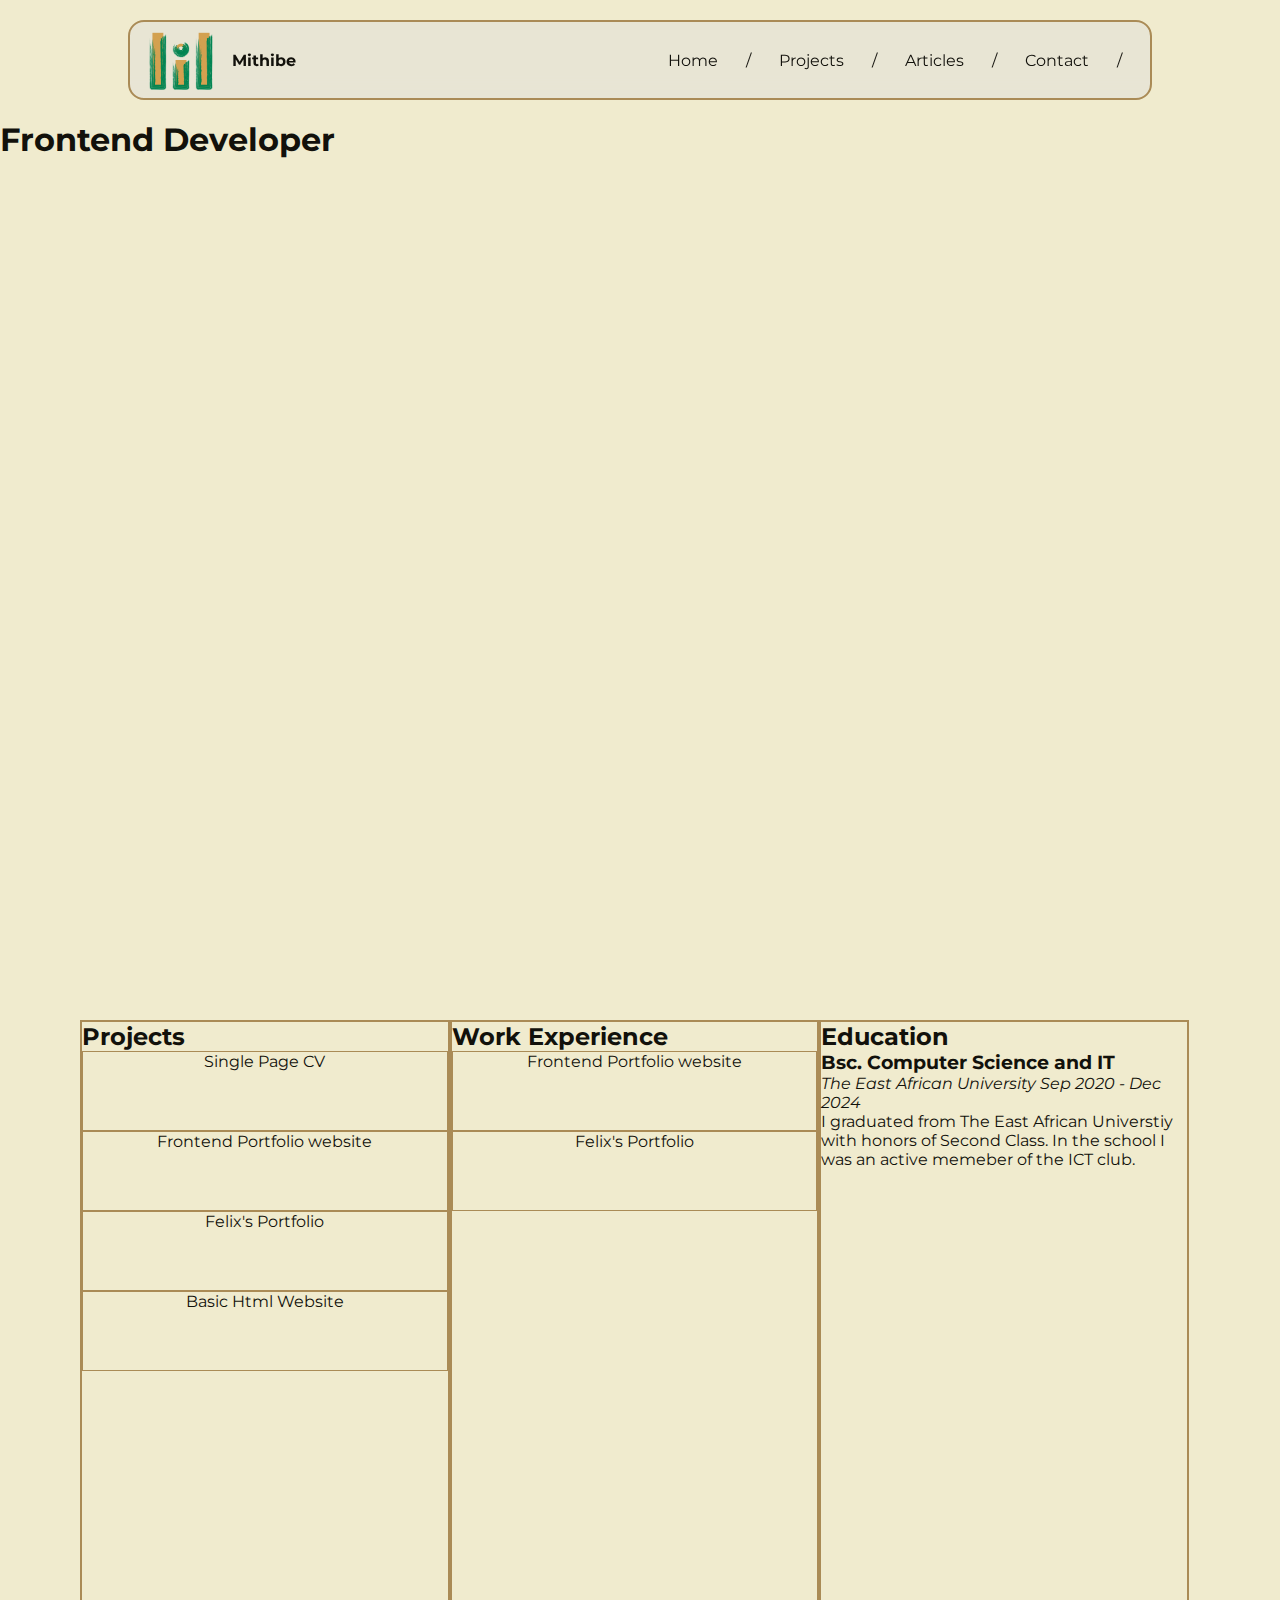
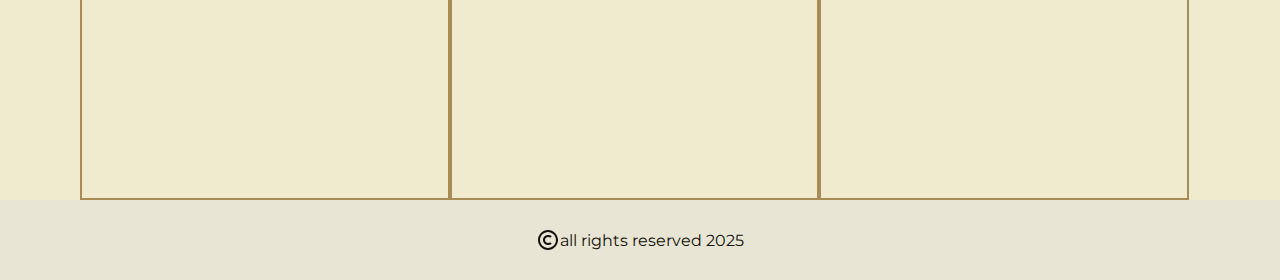
<file: index.html>
<!DOCTYPE html>
<html lang="en">
<head>
    <meta charset="UTF-8">
    <meta name="viewport" content="width=device-width, initial-scale=1.0">
    <meta name="description" content="This is a practice project">
    <meta name="keywords" content="roadmap.sh, basic website project">
    <title>Basic Html Website</title>
    <link rel="shortcut icon" href="./assets/icons/MI.svg" type="image/x-icon">
    <link rel="stylesheet" href="./assets/styles/index.css">
</head>
<body>
    <header>
       <div class="logo-section">
         <svg class="logo" xmlns="http://www.w3.org/2000/svg" xmlns:xlink="http://www.w3.org/1999/xlink" xmlns:serif="http://www.serif.com/" width="100%" height="100%" viewBox="0 0 1000 1000" version="1.1" xml:space="preserve" style="fill-rule:evenodd;clip-rule:evenodd;stroke-linejoin:round;stroke-miterlimit:2;">
            <rect x="80" y="100" width="160" height="800" style="fill:#d3a150;"/>
            <use xlink:href="#_Image1" x="39" y="116" width="242px" height="825px"/>
            <rect x="760" y="100" width="160" height="800" style="fill:#d3a150;"/>
            <use xlink:href="#_Image1" x="719" y="116" width="242px" height="825px"/>
            <rect x="420" y="500" width="160" height="400" style="fill:#d3a150;"/>
            <use xlink:href="#_Image2" x="379" y="500" width="242px" height="441px"/>
            <path d="M500,260c44.153,0 80,35.847 80,80c0,44.153 -35.847,80 -80,80c-44.153,0 -80,-35.847 -80,-80c0,-44.153 35.847,-80 80,-80Zm0,40c22.077,0 40,17.923 40,40c0,22.077 -17.923,40 -40,40c-22.077,0 -40,-17.923 -40,-40c0,-22.077 17.923,-40 40,-40Z" style="fill:#d3a150;"/>
            <use xlink:href="#_Image3" x="381" y="235" width="238px" height="224px"/>
            <defs>
                <image id="_Image1" width="242px" height="825px" xlink:href="[data-uri]"/><image id="_Image2" width="242px" height="441px" xlink:href="[data-uri]"/><image id="_Image3" width="238px" height="224px" xlink:href="[data-uri]"/>
            </defs>
        </svg>
        <strong>Mithibe</strong>
       </div>
        <nav>
            <a href="./index.html">Home</a> /
            <a href="./pages/projects.html">Projects</a> /
            <a href="./pages/articles.html">Articles</a> /
            <a href="./pages/contact.html">Contact</a> /
        </nav>
    </header>
    <main>
        <section>
            <h1>Frontend Developer</h1>
        </section>
        <section class="portfolio">
            <div class="portfolio-section">
                <h2>Projects</h2>
                <a href="./pages/projects.html">
                    Single Page CV
                </a>
                <a href="./pages/projects.html">
                    Frontend Portfolio website
                </a>
                <a href="./pages/projects.html">
                    Felix's Portfolio
                </a>
                <a href="./pages/projects.html">
                    Basic Html Website
                </a>
            </div>
            <div class="portfolio-section">
                <h2>Work Experience</h2>
                <a href="">
                    Frontend Portfolio website
                </a>
                <a href="">
                    Felix's Portfolio
                </a>
            </div>
            <div class="portfolio-section">
                <h2>Education</h2>
                <article>
                    <h3>Bsc. Computer Science and IT</h3>
                    <em>The East African University Sep 2020 - Dec 2024</em>
                    <p>
                        I graduated from The East African Universtiy with honors of Second Class. 
                        In the school I was an active memeber of the ICT club.
                    </p>
                </article>
            </div>
        </section>
    </main>
    <footer>
        <svg class="icon" xmlns="http://www.w3.org/2000/svg" width="24" height="24">
            <!--Boxicons v3.0 https://boxicons.com | License  https://docs.boxicons.com/free-->
            <path d="M12 2C6.58 2 2 6.58 2 12s4.58 10 10 10 10-4.58 10-10S17.42 2 12 2m0 18c-4.34 0-8-3.66-8-8s3.66-8 8-8 8 3.66 8 8-3.66 8-8 8"/><path d="M12 9c.99 0 1.85.26 2.29.71L15.7 8.3c-1.12-1.12-2.81-1.29-3.71-1.29-2.76 0-5 2.24-5 5s2.24 5 5 5c.9 0 2.58-.17 3.71-1.29l-1.41-1.42c-.44.44-1.3.71-2.29.71-1.63 0-3-1.37-3-3s1.37-3 3-3Z"/>
        </svg>
        all rights reserved 2025
    </footer>
</body>
</html>
</file>
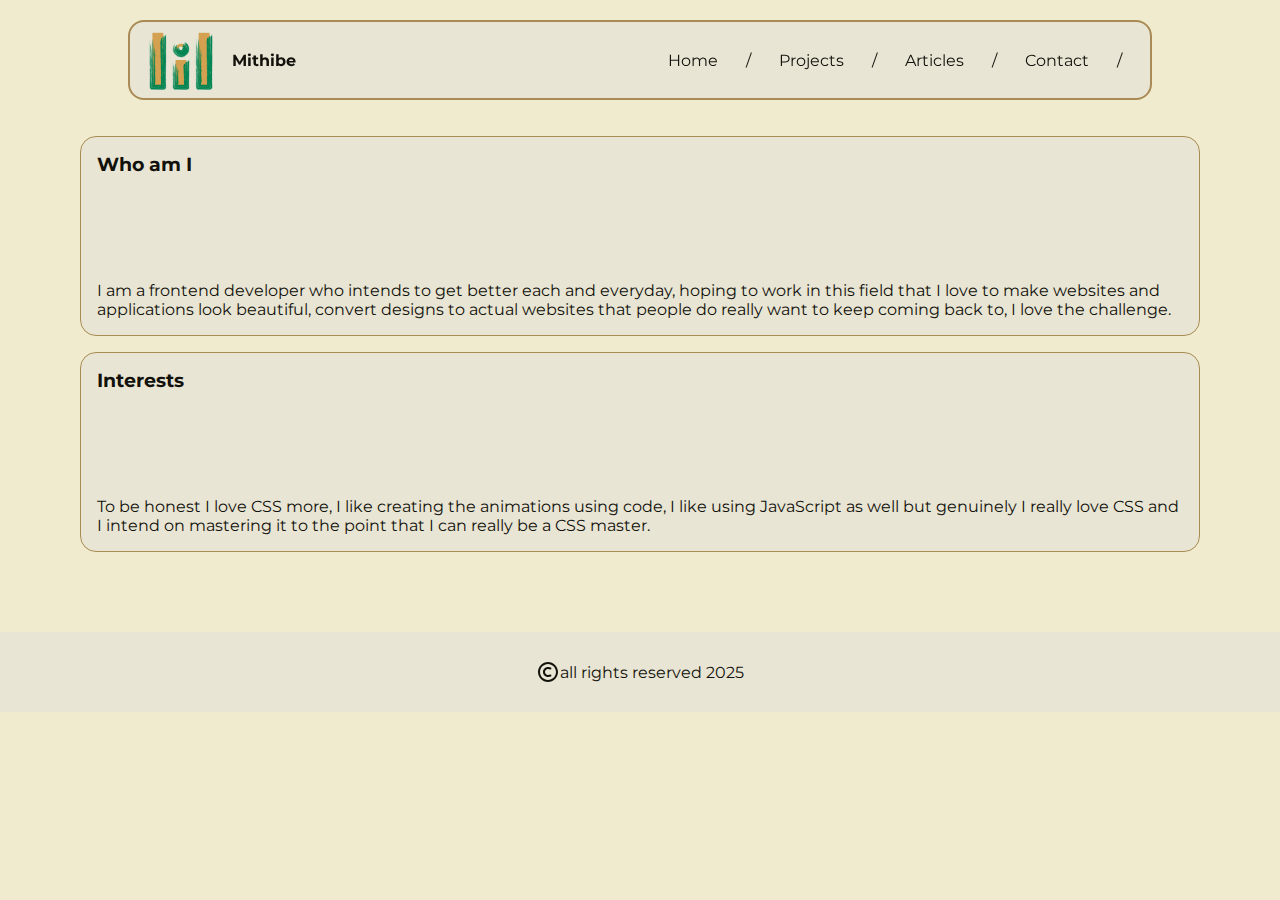
<file: pages/articles.html>
<!DOCTYPE html>
<html lang="en">
<head>
    <meta charset="UTF-8">
    <meta name="viewport" content="width=device-width, initial-scale=1.0">
    <meta name="description" content="This is a practice project">
    <meta name="keywords" content="roadmap.sh, basic website project">
    <title>Basic Html Website</title>
    <link rel="shortcut icon" href="./assets/icons/MI.svg" type="image/x-icon">
    <link rel="stylesheet" href="../assets/styles/articles.css">
</head>
<body>
     <header>
       <div class="logo-section">
         <svg class="logo" xmlns="http://www.w3.org/2000/svg" xmlns:xlink="http://www.w3.org/1999/xlink" xmlns:serif="http://www.serif.com/" width="100%" height="100%" viewBox="0 0 1000 1000" version="1.1" xml:space="preserve" style="fill-rule:evenodd;clip-rule:evenodd;stroke-linejoin:round;stroke-miterlimit:2;">
            <rect x="80" y="100" width="160" height="800" style="fill:#d3a150;"/>
            <use xlink:href="#_Image1" x="39" y="116" width="242px" height="825px"/>
            <rect x="760" y="100" width="160" height="800" style="fill:#d3a150;"/>
            <use xlink:href="#_Image1" x="719" y="116" width="242px" height="825px"/>
            <rect x="420" y="500" width="160" height="400" style="fill:#d3a150;"/>
            <use xlink:href="#_Image2" x="379" y="500" width="242px" height="441px"/>
            <path d="M500,260c44.153,0 80,35.847 80,80c0,44.153 -35.847,80 -80,80c-44.153,0 -80,-35.847 -80,-80c0,-44.153 35.847,-80 80,-80Zm0,40c22.077,0 40,17.923 40,40c0,22.077 -17.923,40 -40,40c-22.077,0 -40,-17.923 -40,-40c0,-22.077 17.923,-40 40,-40Z" style="fill:#d3a150;"/>
            <use xlink:href="#_Image3" x="381" y="235" width="238px" height="224px"/>
            <defs>
                <image id="_Image1" width="242px" height="825px" xlink:href="[data-uri]"/><image id="_Image2" width="242px" height="441px" xlink:href="[data-uri]"/><image id="_Image3" width="238px" height="224px" xlink:href="[data-uri]"/>
            </defs>
        </svg>
        <strong>Mithibe</strong>
       </div>
        <nav>
            <a href="../index.html">Home</a> /
            <a href="./projects.html">Projects</a> /
            <a href="./articles.html">Articles</a> /
            <a href="./contact.html">Contact</a> /
        </nav>
    </header>
    <main>
       <article>
        <h3>Who am I</h3>
        <p>
            I am a frontend developer who intends to get better each and everyday, hoping to work in this field that I love to make websites and applications look beautiful, convert designs to actual websites that people do really want to keep coming back to, I love the challenge.
        </p>
       </article>

       <article>
        <h3>Interests</h3>
        <p>
            To be honest I love CSS more, I like creating the animations using code, I like using JavaScript as well but genuinely I really love CSS and I intend on mastering it to the point that I can really be a CSS master.
        </p>
       </article>
    </main>
     <footer>
        <svg class="icon" xmlns="http://www.w3.org/2000/svg" width="24" height="24">
            <!--Boxicons v3.0 https://boxicons.com | License  https://docs.boxicons.com/free-->
            <path d="M12 2C6.58 2 2 6.58 2 12s4.58 10 10 10 10-4.58 10-10S17.42 2 12 2m0 18c-4.34 0-8-3.66-8-8s3.66-8 8-8 8 3.66 8 8-3.66 8-8 8"/><path d="M12 9c.99 0 1.85.26 2.29.71L15.7 8.3c-1.12-1.12-2.81-1.29-3.71-1.29-2.76 0-5 2.24-5 5s2.24 5 5 5c.9 0 2.58-.17 3.71-1.29l-1.41-1.42c-.44.44-1.3.71-2.29.71-1.63 0-3-1.37-3-3s1.37-3 3-3Z"/>
        </svg>
        all rights reserved 2025
    </footer>
</body>
</html>
</file>
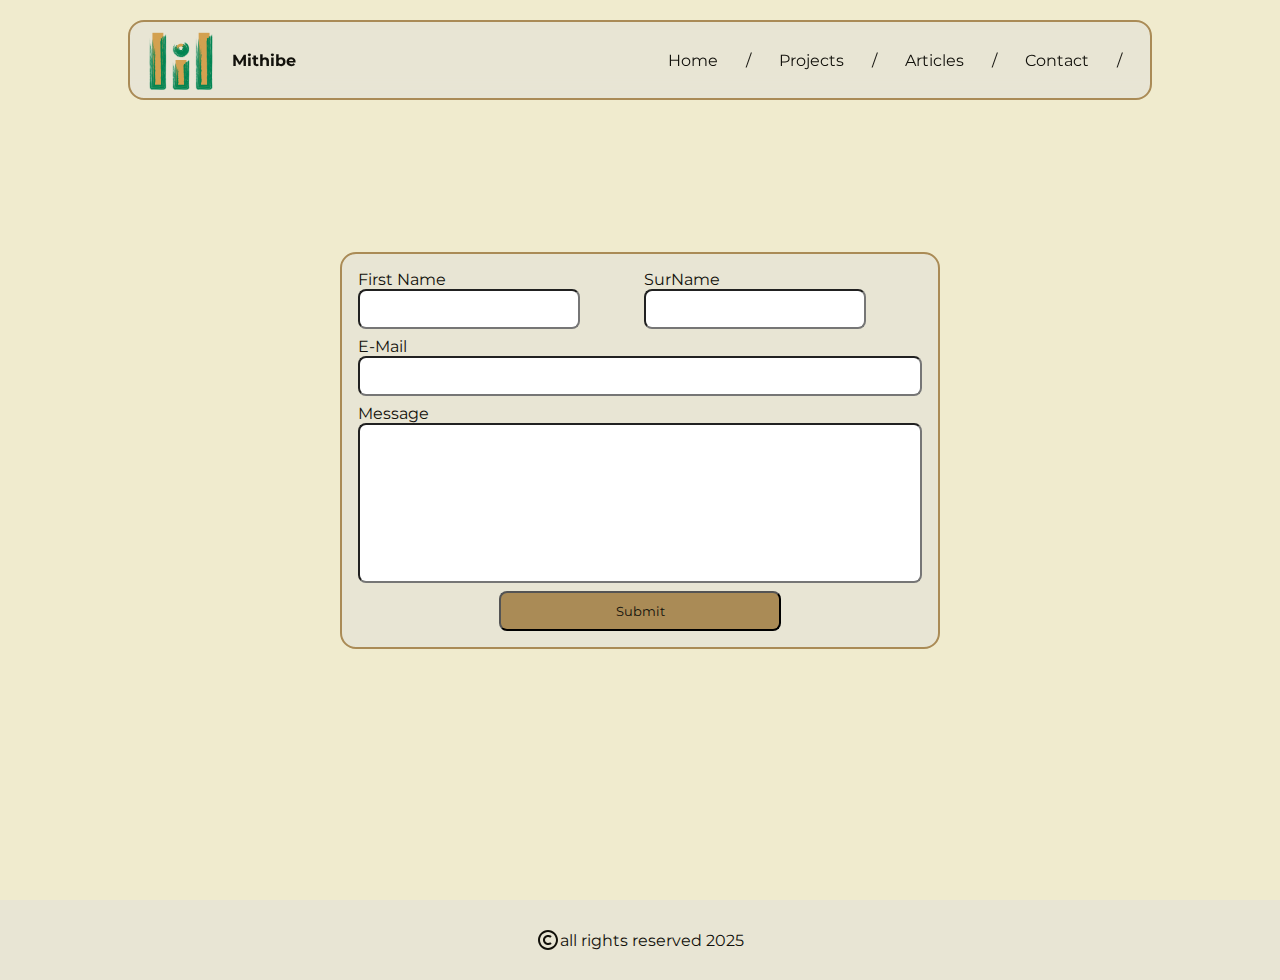
<file: pages/contact.html>
<!DOCTYPE html>
<html lang="en">
<head>
    <meta charset="UTF-8">
    <meta name="viewport" content="width=device-width, initial-scale=1.0">
    <meta name="description" content="This is a practice project">
    <meta name="keywords" content="roadmap.sh, basic website project">
    <title>Basic Html Website</title>
    <link rel="shortcut icon" href="./assets/icons/MI.svg" type="image/x-icon">
    <link rel="stylesheet" href="../assets/styles/contact.css">
</head>
<body>
     <header>
       <div class="logo-section">
         <svg class="logo" xmlns="http://www.w3.org/2000/svg" xmlns:xlink="http://www.w3.org/1999/xlink" xmlns:serif="http://www.serif.com/" width="100%" height="100%" viewBox="0 0 1000 1000" version="1.1" xml:space="preserve" style="fill-rule:evenodd;clip-rule:evenodd;stroke-linejoin:round;stroke-miterlimit:2;">
            <rect x="80" y="100" width="160" height="800" style="fill:#d3a150;"/>
            <use xlink:href="#_Image1" x="39" y="116" width="242px" height="825px"/>
            <rect x="760" y="100" width="160" height="800" style="fill:#d3a150;"/>
            <use xlink:href="#_Image1" x="719" y="116" width="242px" height="825px"/>
            <rect x="420" y="500" width="160" height="400" style="fill:#d3a150;"/>
            <use xlink:href="#_Image2" x="379" y="500" width="242px" height="441px"/>
            <path d="M500,260c44.153,0 80,35.847 80,80c0,44.153 -35.847,80 -80,80c-44.153,0 -80,-35.847 -80,-80c0,-44.153 35.847,-80 80,-80Zm0,40c22.077,0 40,17.923 40,40c0,22.077 -17.923,40 -40,40c-22.077,0 -40,-17.923 -40,-40c0,-22.077 17.923,-40 40,-40Z" style="fill:#d3a150;"/>
            <use xlink:href="#_Image3" x="381" y="235" width="238px" height="224px"/>
            <defs>
                <image id="_Image1" width="242px" height="825px" xlink:href="[data-uri]"/><image id="_Image2" width="242px" height="441px" xlink:href="[data-uri]"/><image id="_Image3" width="238px" height="224px" xlink:href="[data-uri]"/>
            </defs>
        </svg>
        <strong>Mithibe</strong>
       </div>
        <nav>
            <a href="../index.html">Home</a> /
            <a href="./projects.html">Projects</a> /
            <a href="./articles.html">Articles</a> /
            <a href="./contact.html">Contact</a> /
        </nav>
    </header>
    <main>
        <form>
            <div class="firstname">
                <label for="first-name">First Name</label> <br>
            <input type="text" name="first-name" id="first-name">
            </div>
            <div class="surname">
                <label for="surname">SurName</label><br>
            <input type="text" name="surname" id="surname">
            </div>
            <div class="email">
                <label for="e-mail">E-Mail</label><br>
            <input type="email" name="e-mail" id="e-mail">
            </div>
            <div class="message">
                <label for="message">Message</label><br>
            <input type="text" name="message" id="message">
            </div>
            <input class="submit" type="submit" value="Submit">
        </form>
    </main>
     <footer>
        <svg class="icon" xmlns="http://www.w3.org/2000/svg" width="24" height="24">
            <!--Boxicons v3.0 https://boxicons.com | License  https://docs.boxicons.com/free-->
            <path d="M12 2C6.58 2 2 6.58 2 12s4.58 10 10 10 10-4.58 10-10S17.42 2 12 2m0 18c-4.34 0-8-3.66-8-8s3.66-8 8-8 8 3.66 8 8-3.66 8-8 8"/><path d="M12 9c.99 0 1.85.26 2.29.71L15.7 8.3c-1.12-1.12-2.81-1.29-3.71-1.29-2.76 0-5 2.24-5 5s2.24 5 5 5c.9 0 2.58-.17 3.71-1.29l-1.41-1.42c-.44.44-1.3.71-2.29.71-1.63 0-3-1.37-3-3s1.37-3 3-3Z"/>
        </svg>
        all rights reserved 2025
    </footer>
</body>
</html>
</file>
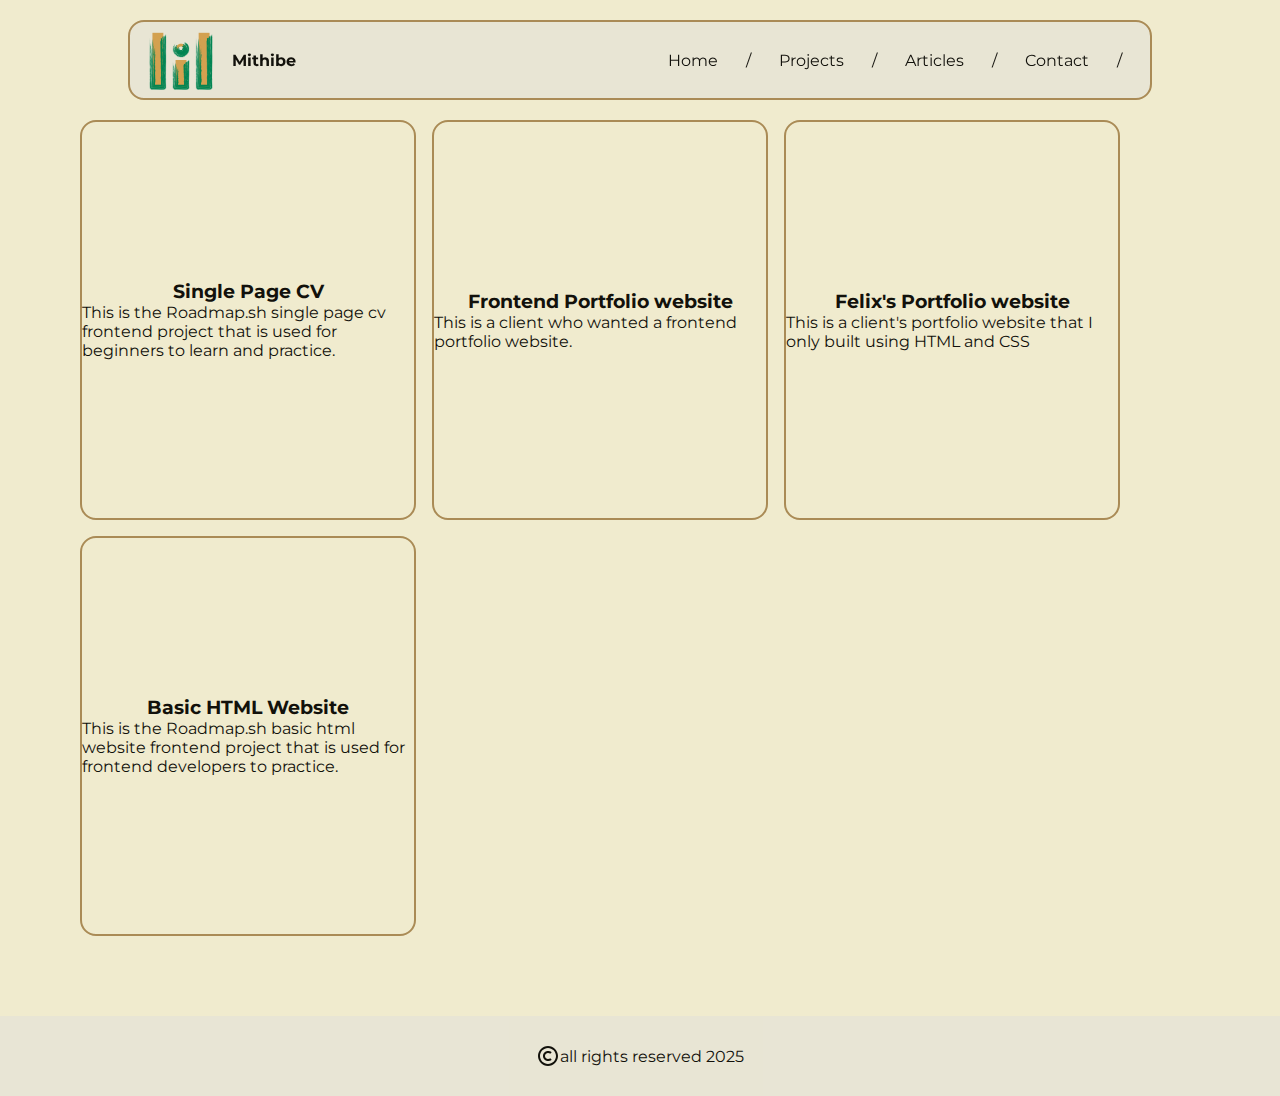
<file: pages/projects.html>
<!DOCTYPE html>
<html lang="en">
<head>
    <meta charset="UTF-8">
    <meta name="viewport" content="width=device-width, initial-scale=1.0">
    <meta name="description" content="This is a practice project">
    <meta name="keywords" content="roadmap.sh, basic website project">
    <title>Basic Html Website</title>
    <link rel="shortcut icon" href="./assets/icons/MI.svg" type="image/x-icon">
    <link rel="stylesheet" href="../assets/styles/projects.css">
</head>
<body>
     <header>
       <div class="logo-section">
         <svg class="logo" xmlns="http://www.w3.org/2000/svg" xmlns:xlink="http://www.w3.org/1999/xlink" xmlns:serif="http://www.serif.com/" width="100%" height="100%" viewBox="0 0 1000 1000" version="1.1" xml:space="preserve" style="fill-rule:evenodd;clip-rule:evenodd;stroke-linejoin:round;stroke-miterlimit:2;">
            <rect x="80" y="100" width="160" height="800" style="fill:#d3a150;"/>
            <use xlink:href="#_Image1" x="39" y="116" width="242px" height="825px"/>
            <rect x="760" y="100" width="160" height="800" style="fill:#d3a150;"/>
            <use xlink:href="#_Image1" x="719" y="116" width="242px" height="825px"/>
            <rect x="420" y="500" width="160" height="400" style="fill:#d3a150;"/>
            <use xlink:href="#_Image2" x="379" y="500" width="242px" height="441px"/>
            <path d="M500,260c44.153,0 80,35.847 80,80c0,44.153 -35.847,80 -80,80c-44.153,0 -80,-35.847 -80,-80c0,-44.153 35.847,-80 80,-80Zm0,40c22.077,0 40,17.923 40,40c0,22.077 -17.923,40 -40,40c-22.077,0 -40,-17.923 -40,-40c0,-22.077 17.923,-40 40,-40Z" style="fill:#d3a150;"/>
            <use xlink:href="#_Image3" x="381" y="235" width="238px" height="224px"/>
            <defs>
                <image id="_Image1" width="242px" height="825px" xlink:href="[data-uri]"/><image id="_Image2" width="242px" height="441px" xlink:href="[data-uri]"/><image id="_Image3" width="238px" height="224px" xlink:href="[data-uri]"/>
            </defs>
        </svg>
        <strong>Mithibe</strong>
       </div>
        <nav>
            <a href="../index.html">Home</a> /
            <a href="./projects.html">Projects</a> /
            <a href="./articles.html">Articles</a> /
            <a href="./contact.html">Contact</a> /
        </nav>
    </header>
    <main>
        <section>
            <a href="https://github.com/mithibeirungu/Single-Page-CV"><h3>Single Page CV</h3></a>
            <p>
                This is the <a href="https://roadmap.sh/projects/single-page-cv">Roadmap.sh single page cv</a> frontend project that is used for beginners to learn and practice.
            </p>
        </section>
        <section>
            <a href="https://github.com/mithibeirungu/portfolio-front-end"><h3>Frontend Portfolio website</h3></a>
            <p>
                This is a client who wanted a frontend portfolio website.
            </p>
        </section>
        <section>
            <a href="https://github.com/mithibeirungu/Felix-Mwangi"><h3>Felix's Portfolio website</h3></a>
            <p>
                This is a client's portfolio website that I only built using HTML and CSS
            </p>
        </section>
        <section>
            <a href="https://github.com/mithibeirungu/basic-html-website"><h3>Basic HTML Website</h3></a>
            <p>
                This is the <a href="https://roadmap.sh/projects/basic-html-website">Roadmap.sh basic html website</a> frontend project that is used for frontend developers to practice.
            </p>
        </section>
    </main>
     <footer>
        <svg class="icon" xmlns="http://www.w3.org/2000/svg" width="24" height="24">
            <!--Boxicons v3.0 https://boxicons.com | License  https://docs.boxicons.com/free-->
            <path d="M12 2C6.58 2 2 6.58 2 12s4.58 10 10 10 10-4.58 10-10S17.42 2 12 2m0 18c-4.34 0-8-3.66-8-8s3.66-8 8-8 8 3.66 8 8-3.66 8-8 8"/><path d="M12 9c.99 0 1.85.26 2.29.71L15.7 8.3c-1.12-1.12-2.81-1.29-3.71-1.29-2.76 0-5 2.24-5 5s2.24 5 5 5c.9 0 2.58-.17 3.71-1.29l-1.41-1.42c-.44.44-1.3.71-2.29.71-1.63 0-3-1.37-3-3s1.37-3 3-3Z"/>
        </svg>
        all rights reserved 2025
    </footer>
</body>
</html>
</file>
<file: assets/styles/index.css>
@import url(./base.css);

body html{
    height: 100vh;
    width: 100vw;
}

body{
    background: var(--bg-color);
    color: var(--font-color);
}

main section{
    height: 100vh;
    padding-top: 120px;
}

.portfolio{
    display: flex;
    padding-left: 80px;
    padding-right: 80px;
    /* gap: 16px; */
}

.portfolio-section{
    width: 33%;
    /* gap: 16px; */
    display: flex;
    flex-direction: column;
    height: 100%;
    border: 2px solid var(--accent-color);
}

.portfolio-section a{
    border: 1px solid var(--accent-color);
    margin: 0;
    height: 80px;
    color: var(--font-color);
    text-align: center;
    text-decoration: none;
}
</file>
<file: assets/styles/articles.css>
@import url(./base.css);

main{
    height: 100%;
    width: 100%;
    padding-left: 80px;
    padding-right: 80px;
    padding-top: 120px;
    padding-bottom: 80px;
}

article{
    background: var(--glass-color);
    border: 1px solid var(--accent-color);
    margin-top: 16px;
    border-radius: 16px;
    padding: 16px;
    display: flex;
    flex-direction: column;
    justify-content: space-between;
    height: 200px;
}
</file>
<file: assets/styles/contact.css>
@import url(./base.css);

main{
    height: 100%;
    min-height: 100vh;
    padding: 120px 80px;
    display: flex;
    align-items: center;
    justify-content: center;
}

main form{
    height: 80%;
    width: 80%;
    max-width: 600px;
    border: 2px solid var(--accent-color);
    background: var(--glass-color);
    border-radius: 16px;
    padding: 16px;
    display: grid;
    grid: "firstname surname"
    " email email"
    "message message"
    "message message"
    "button button";
    align-items: center;
    gap: 8px;
    /* justify-content: center; */
}

form input{
    width: 80%;
    height: 40px;
    border-radius: 8px;
}

.first-name{
    grid-area: firstname;
}

.surname{
    grid-area: surname;
}

.email{
    grid-area: email;
}

.email input{
    width: 100%;
}

.message{
    grid-area: message;
}

.message input{
    width: 100%;
    height: 160px;
    border-radius: 8px;
}

.submit{
    position: relative;
    grid-area: button;
    width: 50%;
    background: var(--accent-color);
    left: 50%;
    transform: translateX(-50%);
}
</file>
<file: assets/styles/projects.css>
@import url(./base.css);

body{
    background: var(--bg-color);
    color: var(--font-color);
}

main {
    padding-left: 80px;
    padding-right: 80px;
    height: 100%;
    padding-top: 120px;
    padding-bottom: 80px;
    display: flex;
    flex-wrap: wrap;
    gap: 16px;
}

section{
    width: 30%;
    height: 400px;
    border-radius: 16px;
    border: 2px solid var(--accent-color);
    display: flex;
    flex-direction: column;
    justify-content: center;
    align-items: center;
}

section a {

}
</file>
